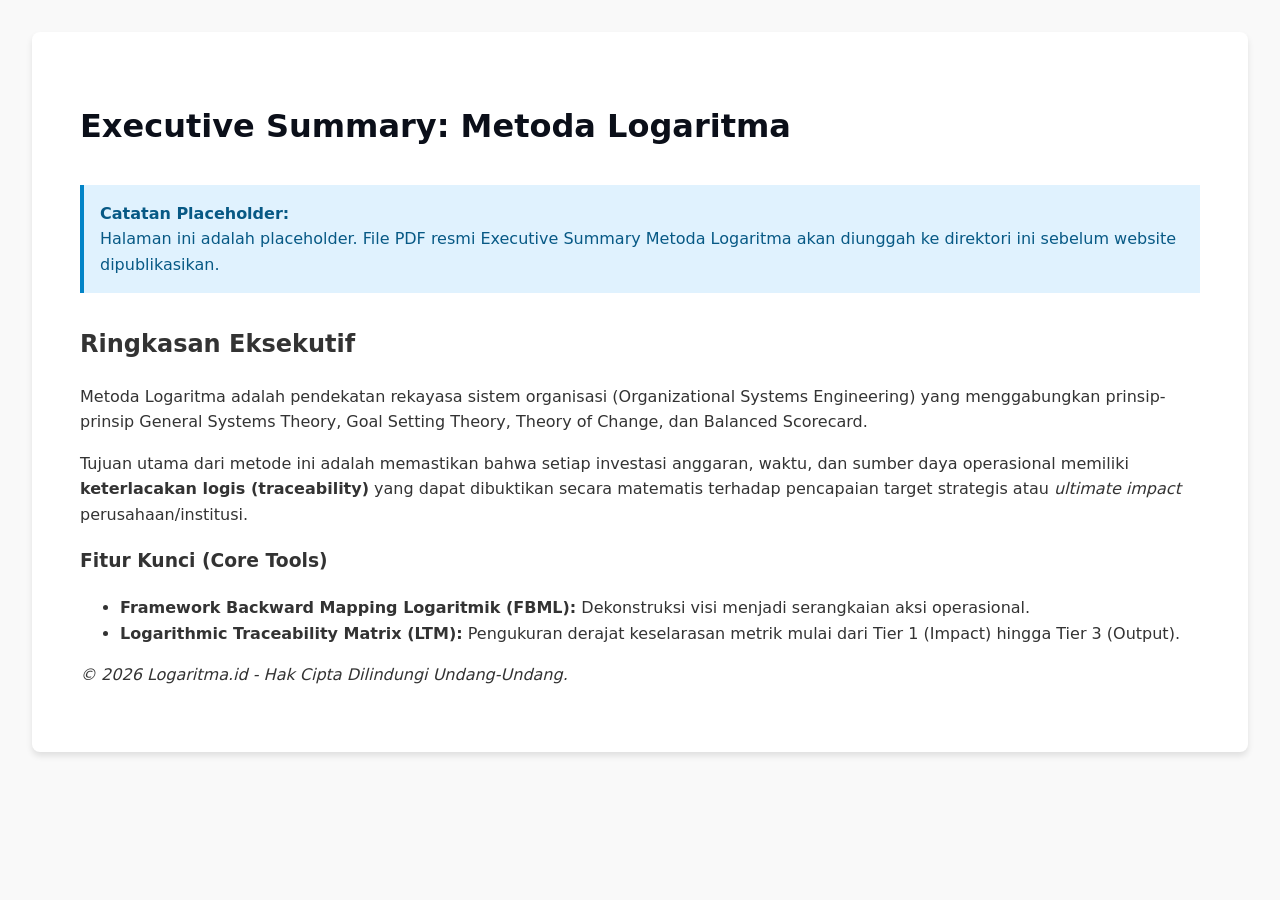
<file: assets/docs/Executive-Summary-Metoda-Logaritma.html>
<!DOCTYPE html>
<html lang="id">
<head>
    <meta charset="UTF-8">
    <meta name="viewport" content="width=device-width, initial-scale=1.0">
    <title>Executive Summary - Metoda Logaritma</title>
    <style>
        body {
            font-family: system-ui, -apple-system, sans-serif;
            line-height: 1.6;
            color: #333;
            max-w-4xl: 800px;
            margin: 0 auto;
            padding: 2rem;
            background: #f9f9f9;
        }
        .container {
            background: white;
            padding: 3rem;
            border-radius: 8px;
            box-shadow: 0 4px 6px rgba(0,0,0,0.1);
        }
        h1 { color: #0b0f19; }
        .alert {
            background: #e0f2fe;
            border-left: 4px solid #0284c7;
            padding: 1rem;
            margin: 2rem 0;
            color: #075985;
        }
    </style>
</head>
<body>
    <div class="container">
        <h1>Executive Summary: Metoda Logaritma</h1>
        <div class="alert">
            <strong>Catatan Placeholder:</strong><br>
            Halaman ini adalah placeholder. File PDF resmi Executive Summary Metoda Logaritma akan diunggah ke direktori ini sebelum website dipublikasikan.
        </div>
        
        <h2>Ringkasan Eksekutif</h2>
        <p>Metoda Logaritma adalah pendekatan rekayasa sistem organisasi (Organizational Systems Engineering) yang menggabungkan prinsip-prinsip General Systems Theory, Goal Setting Theory, Theory of Change, dan Balanced Scorecard.</p>
        
        <p>Tujuan utama dari metode ini adalah memastikan bahwa setiap investasi anggaran, waktu, dan sumber daya operasional memiliki <strong>keterlacakan logis (traceability)</strong> yang dapat dibuktikan secara matematis terhadap pencapaian target strategis atau <em>ultimate impact</em> perusahaan/institusi.</p>
        
        <h3>Fitur Kunci (Core Tools)</h3>
        <ul>
            <li><strong>Framework Backward Mapping Logaritmik (FBML):</strong> Dekonstruksi visi menjadi serangkaian aksi operasional.</li>
            <li><strong>Logarithmic Traceability Matrix (LTM):</strong> Pengukuran derajat keselarasan metrik mulai dari Tier 1 (Impact) hingga Tier 3 (Output).</li>
        </ul>
        
        <p><em>© 2026 Logaritma.id - Hak Cipta Dilindungi Undang-Undang.</em></p>
    </div>
</body>
</html>
</file>
